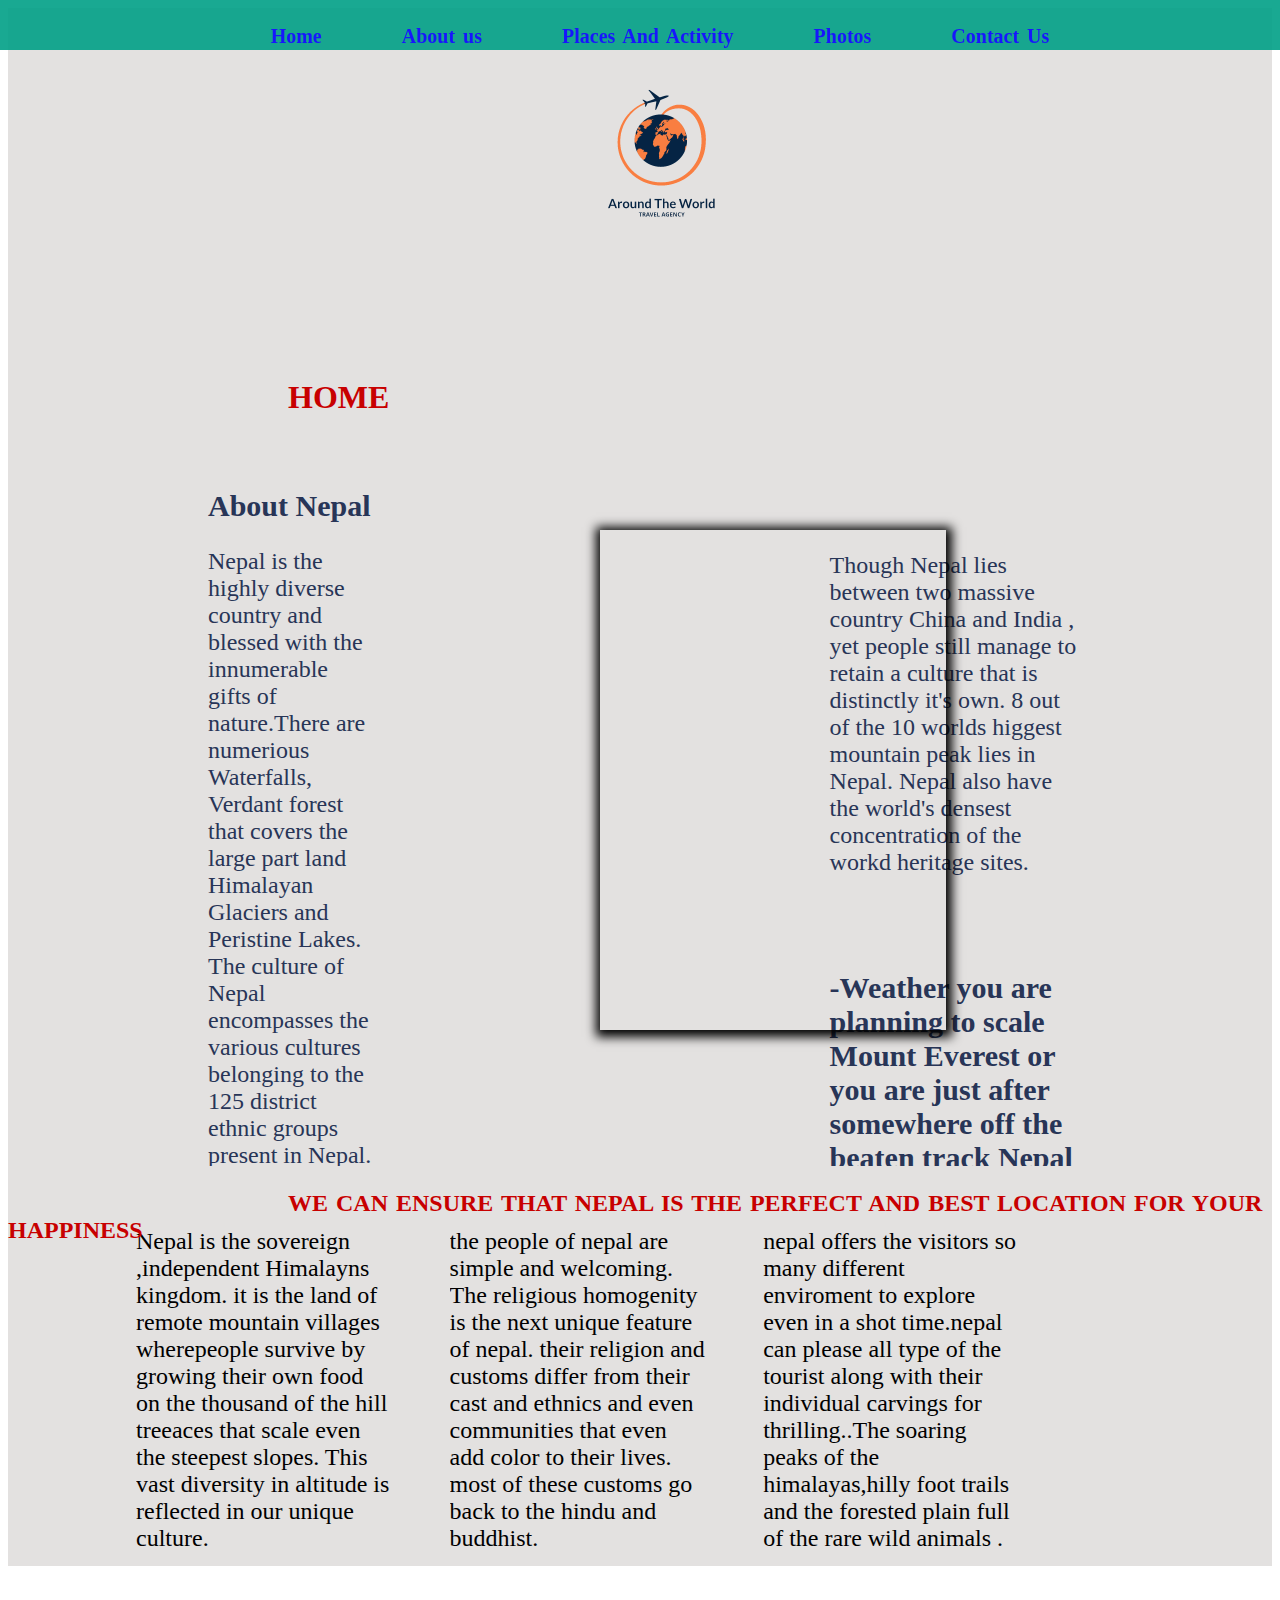
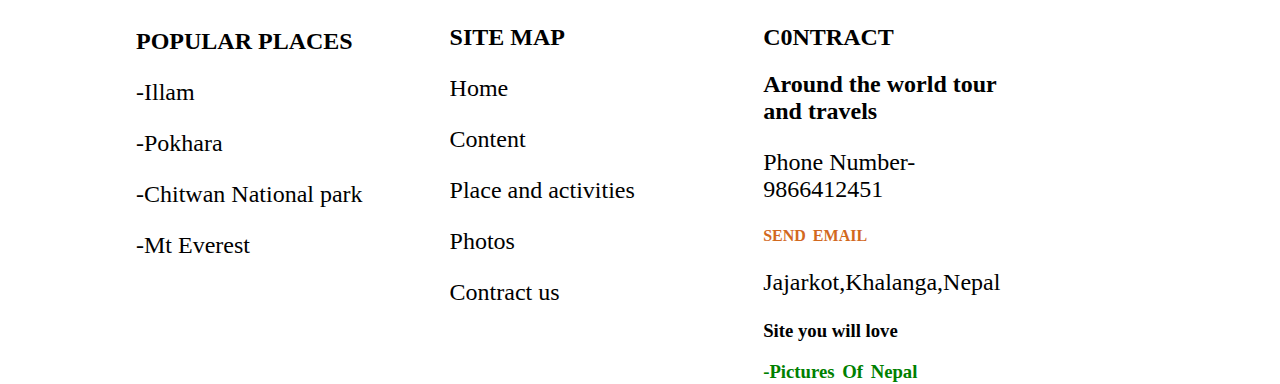
<file: website/index.html>
<!DOCTYPE html>
<html lang="en">
<head>
    <meta charset="UTF-8">
    <meta name="viewport" content="width=device-width, initial-scale=1.0">
    <title>index</title>
    <link rel="stylesheet" href="css/style.css">
</head>
<body>

    <div class="container">
        <div class="top">
            <br>
            <div class="topic">
                <img src="logo.png" width="200px" style="position: relative;top:30px;">
                </div>

        </div>
        <div class="h">
            <h1>HOME</h1>
        </div>
       
        <div class="navbar" >
            <ul>
                <li><a  href="index.html"><b>Home</b></a></li>
                <li><a  href="aboutus.html"><b>About us</b></a></li>
                <li><a href="place and activity.html"><b>Places And Activity</b></a></li>
                 <li><a   href="gallery.html"><b>Photos</b></a></li>
                <li><a  href="contact.html"><b>Contact Us</b></a></li>
            </ul>
        </div>
        <br>
        <br>
        <br>
        <br>
        <br> <br>
            <div class="middlepart">
                <div class="maindiv">
                    </div>
               
             <div class="t">
                 <h2>About Nepal</h2>
                 <p> Nepal is the highly diverse country and blessed with the innumerable gifts of nature.There are numerious Waterfalls, Verdant forest that covers the large part land  Himalayan Glaciers and Peristine Lakes.  The culture of Nepal encompasses the various cultures belonging to the 125 district ethnic groups present in Nepal. Our culture is expressed through music ,dance,art, craft,languages,religion.  </p>
             </div>
             <div class="b">
                 <p>Though Nepal lies between two massive 
                     country China and India , yet people still manage to retain a culture that is distinctly it's own. 8 out of the 10 worlds higgest mountain peak lies in Nepal. Nepal also have the world's densest concentration of the workd heritage sites. </p>
                     <br>
                     <br>
                     <h2>-Weather you are planning to scale Mount Everest or you are just after somewhere off the beaten track Nepal definately has it all.</h2>
             </div>
             </div>
             <div class="last">
                 <div class="lasta">
                     <p>Nepal is the sovereign ,independent Himalayns kingdom. it is the land of remote mountain villages wherepeople survive by growing their own food on the thousand of the hill treeaces that scale even the steepest slopes. This vast diversity in altitude is reflected in our unique culture.</p>
                 </div>
                 <div class="lastb">
                         <p>the people of nepal are simple and welcoming. The religious homogenity is the next unique feature of nepal. their religion and customs differ from their cast and ethnics and even communities that even add color to their lives. most of these customs go back to the hindu and buddhist. </p>
                 </div>
                 <div class="lastc">
                     <p>nepal offers the visitors so many different enviroment to explore even in a shot time.nepal can please all type of the tourist along with their individual carvings for thrilling..The soaring peaks of the himalayas,hilly foot trails and the forested plain full of the rare wild animals .</p>
                 </div>
                 <div class="h">
                <p><b>we can ensure that nepal is the perfect and best location for your happiness</b></p>
                </div>
            </div>
    </div>
             <div class="footer">
                 <div class="lasta">
                     <p><b>POPULAR PLACES</b></p>
                     <p>-Illam</p>
                     <p>-Pokhara</p>
                    <p>-Chitwan National park</p>
                     <p>-Mt Everest</p>
    
                 </div>
                 <div class="lastb">
                     <h2> SITE MAP </h2>
                     <p>Home</p>
                     <P>Content</P>
                     <P>Place and activities</P>
                     <P>Photos</P>
                     <P>Contract us</P>
                     </div>
                     
    
                 <div class="lastc">
                     <h2>C0NTRACT</h2>
                     <h2>Around the world tour and travels</h2>
                     <p>Phone Number- 9866412451</p>
                     <div class="l">
                     <a href="mailto:rabinashahi652@gmail.com"><b>SEND EMAIL</b></a>
                     </div>
                     <p>Jajarkot,Khalanga,Nepal</p>
                     <h3><b> Site you will love</b> </h3>
                     <div class="lb">
                     <a href="https://unsplash.com/s/photos/nepal" target="_blank"><h3>-Pictures Of Nepal</h3></a>
                     <a href="https://www.pinterest.com/preeyasubba9/nepal-traditional-dress/" target="_blank"><h3>-Culture</h3></a>
                     </div>
            
             </div>
             </div>

             
        
    </body>
    </html>
</file>
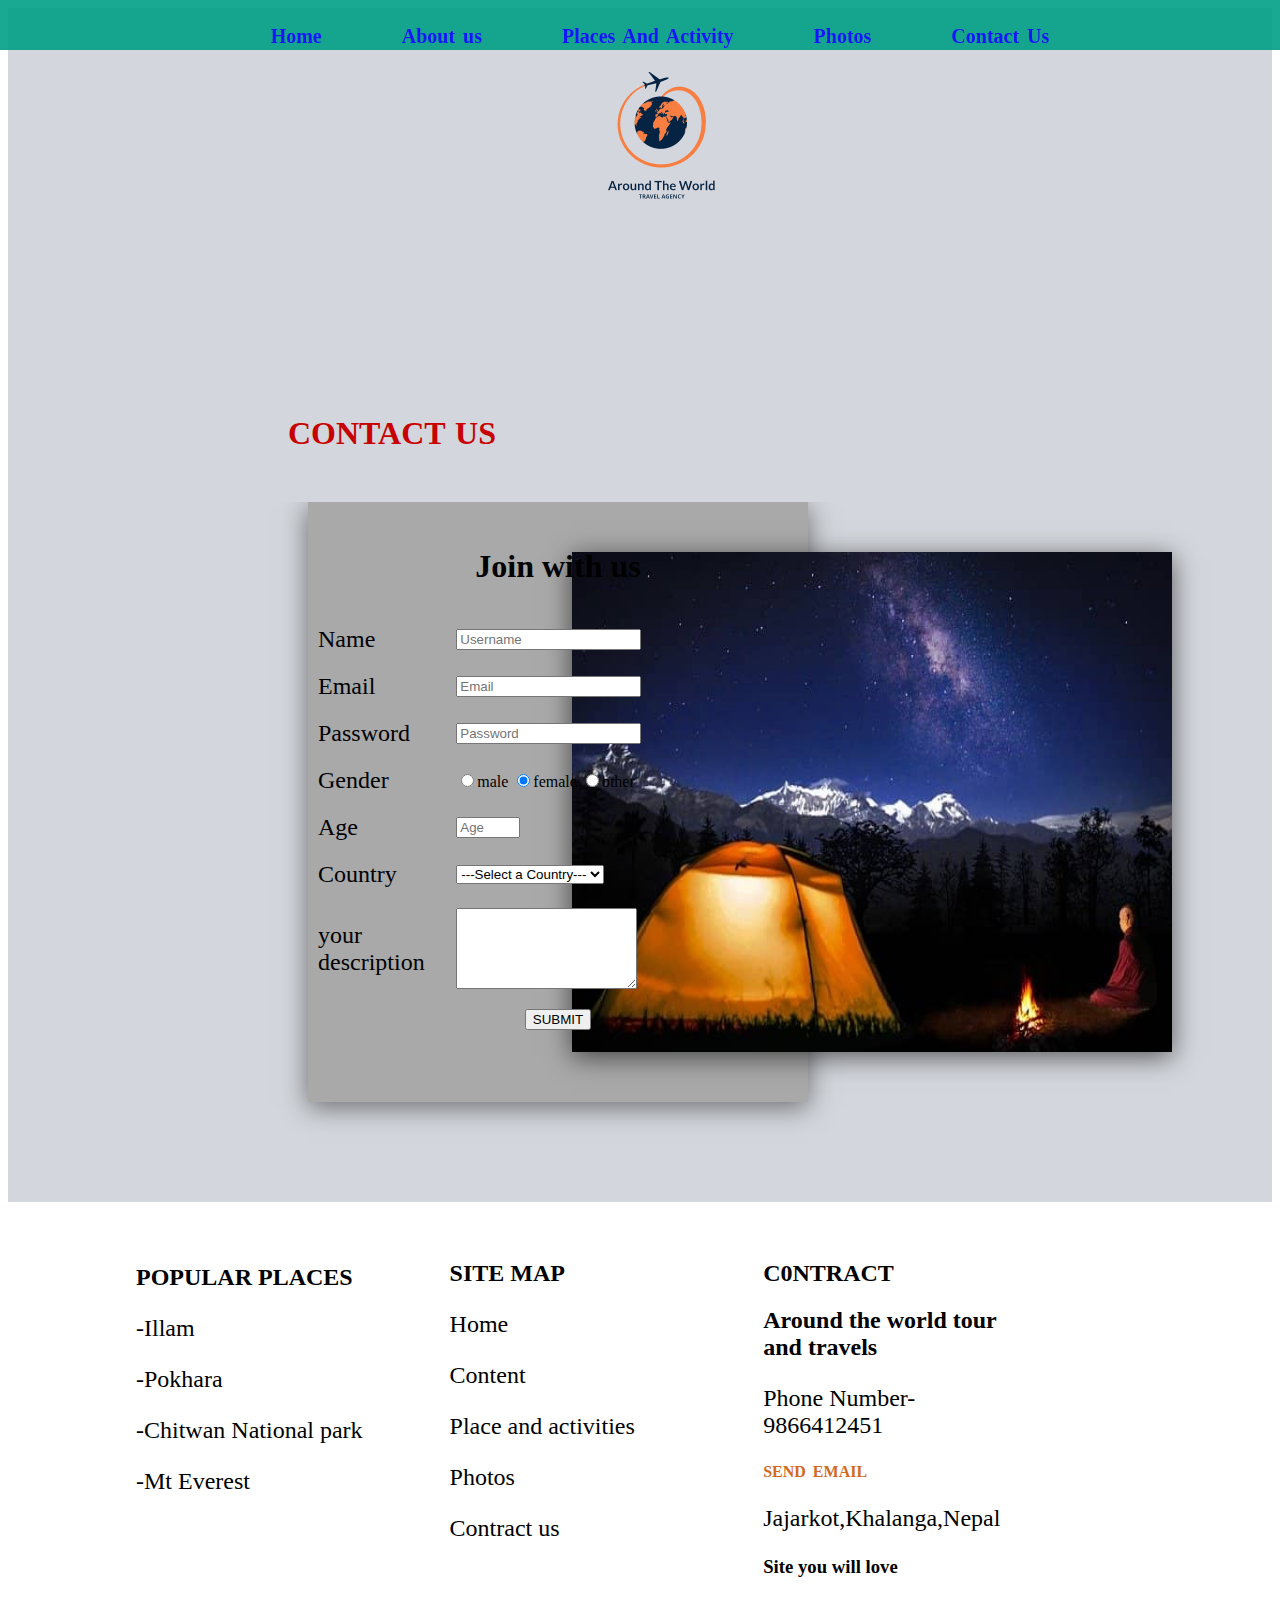
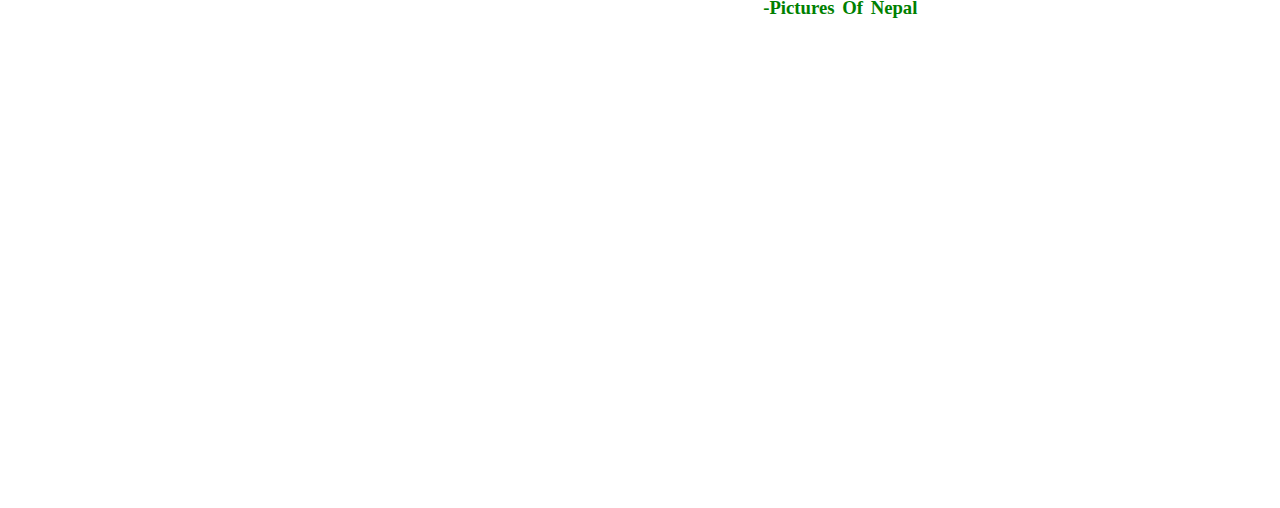
<file: website/contact.html>
<html lang="en">
<head>
    <meta charset="UTF-8">
    <meta name="viewport" content="width=device-width, initial-scale=1.0">
    <title>contact</title>
    <link rel="stylesheet" href="css\style.css">
    <script type="text/javascript">
        function validate(){
            var name= document.r1.txtName.value;
            var password= document.r1.txtpass.value;
            if(name.trim()==""){
               document.getElementById("errName").innerHTML="Name is reqired";
                r1.txtName.focus();
                return false;
            }
            else{
                document.getElementById("errName").innerHTML="";
            }
            if(password.trim()==""){
                document.getElementById("errPass").innerHTML="password is required";
                r1.txtpass.focus();
                return false;
            }
            else{
                document.getElementById("errPass").innerHTML="";
            }
            if(password.trim().length<5){
                document.getElementById("errPass").innerHTML="password is too short.";
                r1.txtpass.focus();
                return false;
            }
            else{
                document.getElementById("errPass").innerHTML="";
            }
            var email=document.r1.txtEmail.value;
            if (email==""){
                document.getElementById("errEmail").innerHTML="Email is required.";
                r1.txtEmail.focus();
                return false;
            }
            else{
                document.getElementById("errEmail").innerHTML="";
            }
            atpos = email.indexOf("@");
			dotpos = email.lastIndexOf(".");
			if(atpos < 1 || (dotpos - atpos < 2))
			{
                document.getElementById("errEmail").innerHTML="invalid email.";
                r1.txtEmail.focus();
				return false;
			}
            else{
                document.getElementById("errEmail").innerHTML="";
            }
            var age=document.r1.numage.value;
            if(age.trim()==""){
                document.getElementById("errAge").innerHTML=" Age is required.";
                r1.numage.focus();
                return false;
            }
            else{
                document.getElementById("errAge").innerHTML="";
            }
            var country=document.r1.dd1Country.value;
            if(country==-1){
                document.getElementById("errCou").innerHTML=" Country is required.";
                r1.dd1Country.focus();
                return false;
            }
            else{
                document.getElementById("errCou").innerHTML="";
            }
            var des=document.r1.desreqd.value;
            if(des.trim()==""){
                document.getElementById("errDes").innerHTML=" description is required.";
                r1.desreqd.focus();
                return false;
            }
            else{
                document.getElementById("errDes").innerHTML="";
            }
            if(des.trim().length<20){
                document.getElementById("errDes").innerHTML=" description too short.";
                r1.desreqd.focus();
                return false;
            }
            else{
                document.getElementById("errDes").innerHTML="";
            }
            return true;
        }

    </script>
</head>
<body>

                <div class="cona">
                    <div class="top">
                        <div class="topic">
                            <img src="logo.png" width="200px" style="position: relative;top:30px;">
                            </div>
            
                    </div>
                   
                    <div class="navbar">
                        <ul>
                            <li><a  href="index.html"><b>Home</b></a></li>
                            <li><a  href="aboutus.html"><b>About us</b></a></li>
                            <li><a href="place and activity.html"><b>Places And Activity</b></a></li>
                             <li><a   href="gallery.html"><b>Photos</b></a></li>
                            <li><a  href="contact.html"><b>Contact Us</b></a></li>
                        </ul>
                    </div>
                     <br>
                <br>
                <div class="h">
                        <h1>CONTACT US</h1>
                </div>
                <br><br><br><br><br><br>
               <div class="middlepart">
                    <div class="contab">
                        <form onsubmit="return validate();" name="r1">
                            <table cellspacing="0" cellpadding="10px">
                                <tr>
                                    <td colspan="2">
                                        <center><h1><b>Join with us</b></h1></center>
                                    </td>
                                </tr> 
                                <tr>
                                    <td width="130px"><p>Name</p></td>
                                    <td width="500px">
                                        <input type="text" name="txtName" placeholder="Username">
                                        <span id=errName class="red"></span>
                                    </td>
                                </tr>
                                <tr>
                                    <td><p>Email</p></td>
                                    <td width="500px"><input type="text" name="txtEmail" placeholder="Email">
                                    <span id=errEmail class="red"></span>
                                    </td>
                                </tr>
                                <tr>
                                    <td><p>Password</p></td>
                                    <td><input type="password" name="txtpass" placeholder="Password">
                                        <span id=errPass class="red"></span>
                                    </td>
                                </tr>
                                <tr>
                                   <td><p>Gender</p></td>
                                  <td> <input type="radio" id="male"        name="gender" value="male">male
                                    <input type="radio" id="female" name="gender" value="female" checked>female
                                    <input type="radio" id="other" name="gender" value="other">other</td>

                                </tr>
                                <tr>
                                    <td><p>Age</p></td>
                                    <td><input type="number" name="numage" min="1" max="150" placeholder="Age">
                                        <span id=errAge class="red"></span>
                                    </td>
                                </tr>
                                <tr>
                                    <td><p>Country</p></td>
                                    <td>
                                        <select name="dd1Country">
                                            <option value="-1">---Select a Country---</option>
                                            <option value="0">Nepal</option>
                                            <option value="1">China</option>
                                            <option value="2">Germany</option>
                                            <option value="3">UK</option>
                                        </select>
                                        <span id=errCou class="red"></span>
                                    </td>
                                </tr>
                                <tr>
                                    <td><p>your description</p></td>
                                       <td> <textarea  name="desreqd" rows="5" cols="20"> </textarea>
                                        <span id=errDes class="red"></span>
                                    </td>
                                </tr>
                                <br><br>
                                <tr>
                                    <td colspan="2">
                                        <center><input type="submit" name="btnsubmit" value="SUBMIT"></center>
                                    </td>
                                </tr> 
                                </table>                      
                        </form>
                    </div>
                      
                   <div class="i">
                       <img src="21.jpg" >
                   </div>
                </div>
                </div>

                <div class="footer">
                    <div class="lasta">
                        <p><b>POPULAR PLACES</b></p>
                        <p>-Illam</p>
                        <p>-Pokhara</p>
                       <p>-Chitwan National park</p>
                        <p>-Mt Everest</p>
            
                    </div>
                    <div class="lastb">
                        <h2> SITE MAP </h2>
                        <p>Home</p>
                        <P>Content</P>
                        <P>Place and activities</P>
                        <P>Photos</P>
                        <P>Contract us</P>

                        </div>

                        
            
                    <div class="lastc">
                        <h2>C0NTRACT</h2>
                        <h2>Around the world tour and travels</h2>
                        <p>Phone Number- 9866412451</p>
                        <div class="l">
                        <a href="mailto:rabinashahi652@gmail.com"><b>SEND EMAIL</b></a>
                        </div>
                        <p>Jajarkot,Khalanga,Nepal</p>
                        <h3><b> Site you will love</b> </h3>
                        <div class="lb">
                        <a href="https://unsplash.com/s/photos/nepal" target="_blank"><h3>-Pictures Of Nepal</h3></a>
                        <a href="https://www.pinterest.com/preeyasubba9/nepal-traditional-dress/" target="_blank"><h3>-Culture</h3></a>



                        </div>

                        
            
                    </div>
                    <br><br>

                    <iframe src="https://www.google.com/maps/embed?pb=!1m18!1m12!1m3!1d437.46153373700736!2d82.27958340520225!3d28.698850587496185!2m3!1f0!2f0!3f0!3m2!1i1024!2i768!4f13.1!3m3!1m2!1s0x39bd4c47f2357bd7%3A0x4bbdeb069e68f5c8!2sRimna%20Bazar!5e0!3m2!1sne!2snp!4v1599642329180!5m2!1sne!2snp" width="600" height="450" frameborder="0" style="border:0;" allowfullscreen="" aria-hidden="false" tabindex="0"></iframe>


               </div>


                     
                
            </body>
            </html>
</file>
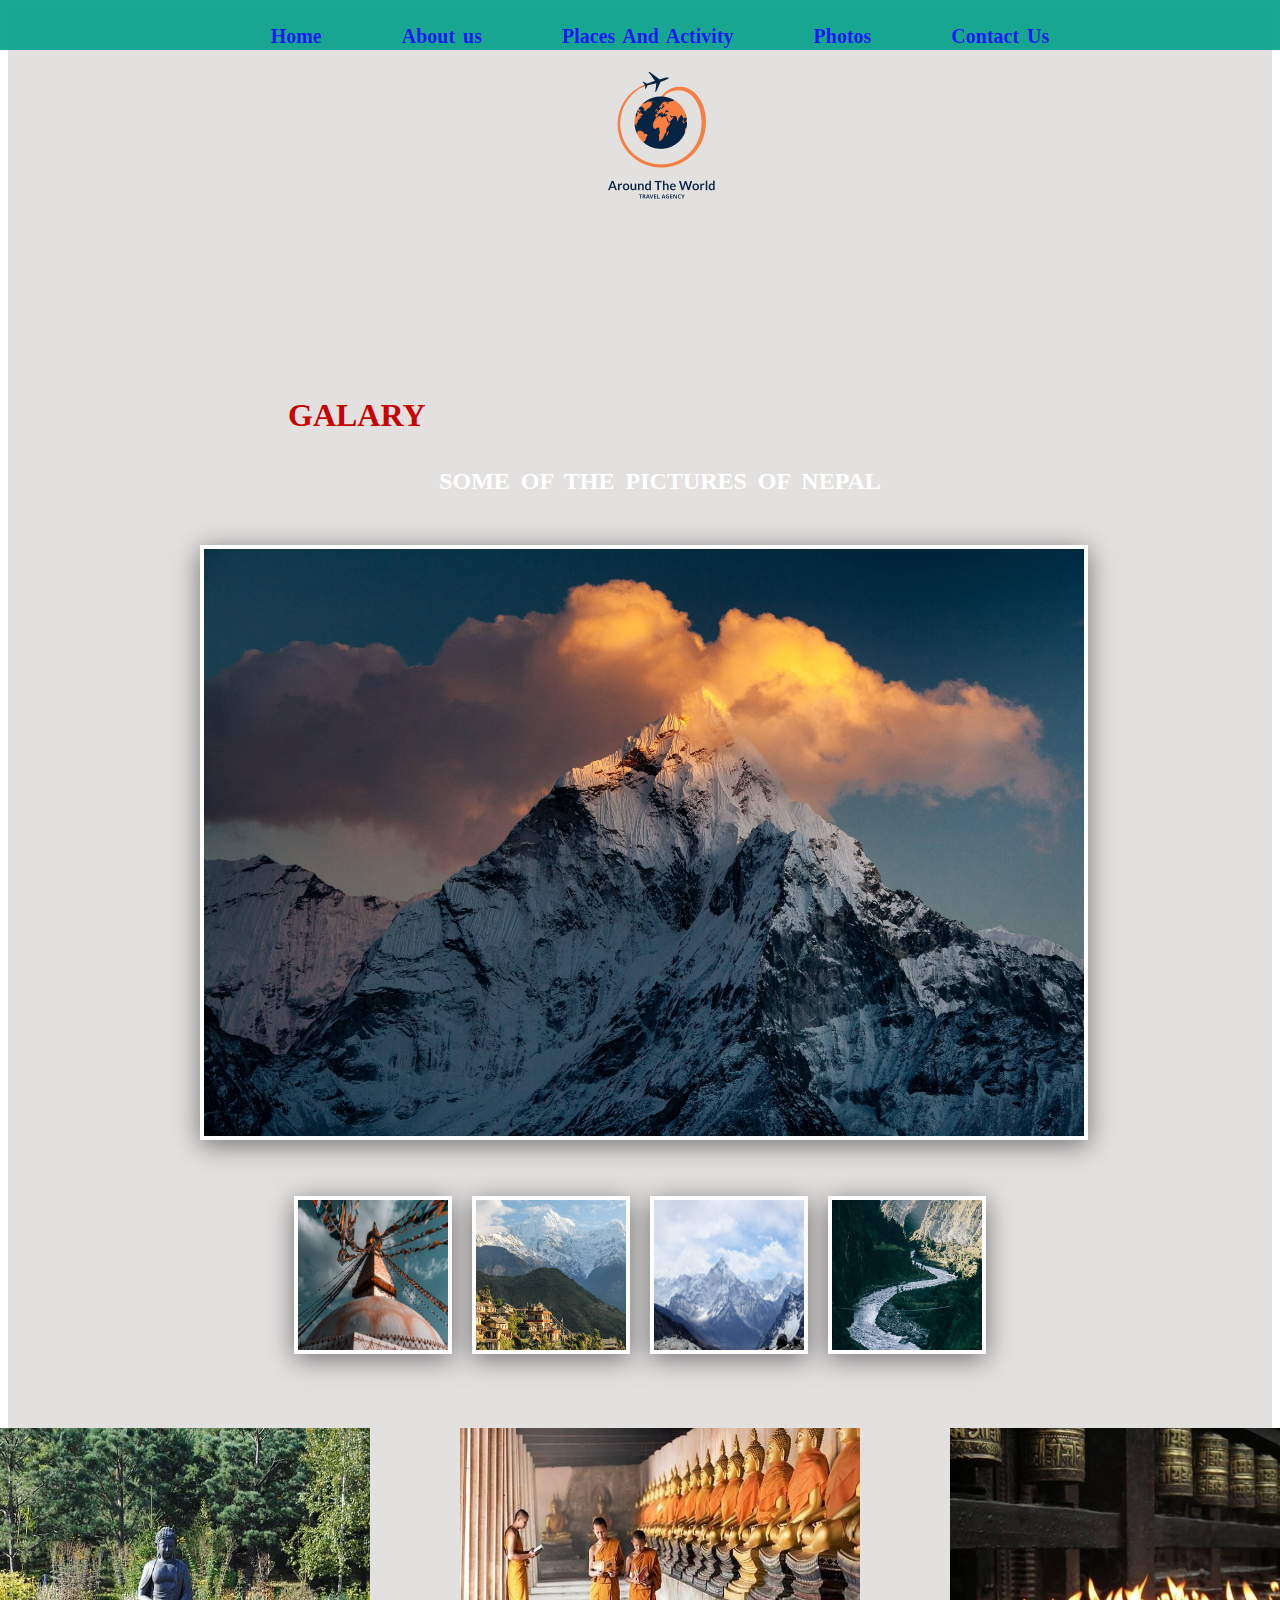
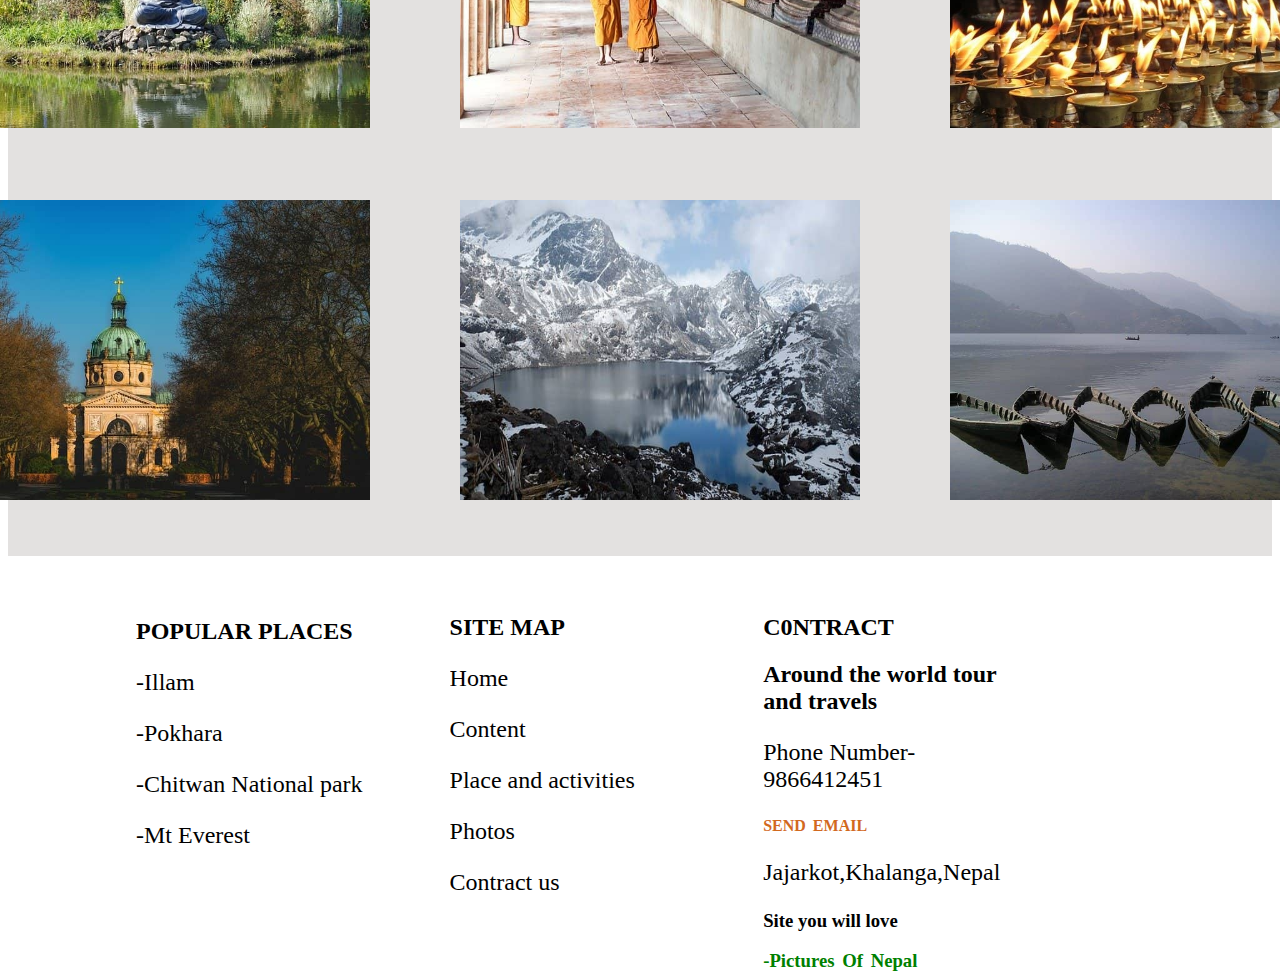
<file: website/gallery.html>
<html lang="en">
<head>
    <meta charset="UTF-8">
    <meta name="viewport" content="width=device-width, initial-scale=1.0">
    <title>gallery</title>
    <link rel="stylesheet" href="css\style.css">
</head>
<body>

    <div class="coa">
        <div class="top">
            <div class="topic">
                <img src="logo.png" width="200px" style="position: relative;top:30px;">
                </div>

        </div>
       
        <div class="navbar" >
            <ul>
                <li><a  href="index.html"><b>Home</b></a></li>
                <li><a  href="aboutus.html"><b>About us</b></a></li>
                <li><a href="place and activity.html"><b>Places And Activity</b></a></li>
                 <li><a   href="gallery.html"><b>Photos</b></a></li>
                <li><a  href="contact.html"><b>Contact Us</b></a></li>
            </ul>
        </div>
         <br>
  
  
    <div class="h">
            <h1>GALARY</h1>
    </div>
    <br><br><br><br>
    <div class="topic">
        <h2>some of the pictures of nepal</h2>
    </div>
        
    <div class="imgbox"><img src="3.jpg">

    </div>
    <br>
    <br>
    <ul class="thumb"> 
        <li><a href="8.jpg" target="imgbox"><img src="8.jpg" width="150px" height="150px"></a></li>
        <li><a href="5.jpg" target="imgbox"><img src="5.jpg" width="150px" height="150px"></a></li>
        <li><a href="9.jpg" target="imgbox"><img src="9.jpg" width="150px" height="150px"></a></li>
        <li><a href="7.jpg" target="imgbox"><img src="7.jpg" width="150px" height="150px"></a></li>
    </ul>
<br><br><br>

<ul class="image"> 
    <li><a href="15.jpg" target="imgbox"><img src="15.jpg" class="izoom"></a></li>
    <li><a href="16.jpg" target="imgbox"><img src="16.jpg" class="izoom"></a></li>
    <li><a href="17.jpg" target="imgbox"><img src="17.jpg" class="izoom"></a></li>
    
</ul>
<br><br>
<ul class="image">
    <li><a href="18.jpg" target="imgbox"><img src="18.jpg" class="izoom"></a></li>
    <li><a href="20.jpg" target="imgbox"><img src="20.jpg" class="izoom"></a></li>
    <li><a href="19.jpg" target="imgbox"><img src="19.jpg"  class="izoom"></a></li>
</ul>
<br><br>
</div>



  <script src="https://code.jquery.com/jquery-2.2.4.js"></script>
      <script type="text/javascript">
           $(document).ready(function(){
               $('.thumb a').click(function(e){
                   e.preventDefault();
                   $('.imgbox img').attr("src", $(this).attr("href"));
            })

           })
              
    
    </script>
     <div class="footer">
        <div class="lasta">
            <p><b>POPULAR PLACES</b></p>
            <p>-Illam</p>
            <p>-Pokhara</p>
           <p>-Chitwan National park</p>
            <p>-Mt Everest</p>

        </div>
        <div class="lastb">
            <h2> SITE MAP </h2>
            <p>Home</p>
            <P>Content</P>
            <P>Place and activities</P>
            <P>Photos</P>
            <P>Contract us</P>
            </div>
            

        <div class="lastc">
            <h2>C0NTRACT</h2>
            <h2>Around the world tour and travels</h2>
            <p>Phone Number- 9866412451</p>
            <div class="l">
            <a href="mailto:rabinashahi652@gmail.com"><b>SEND EMAIL</b></a>
            </div>
            <p>Jajarkot,Khalanga,Nepal</p>
            <h3><b> Site you will love</b> </h3>
            <div class="lb">
            <a href="https://unsplash.com/s/photos/nepal" target="_blank"><h3>-Pictures Of Nepal</h3></a>
            <a href="https://www.pinterest.com/preeyasubba9/nepal-traditional-dress/" target="_blank"><h3>-Culture</h3></a>
            </div>
            

        </div>
   
    </div>

     <style>
         .izoom{
              width: 400px;
              height: 300px;
              transition: transform ease-in-out 0.3s;
         }
         .izoom:hover{
             transform: scale(1.2);
         }
     </style>
         
    
</body>
</html>
</file>
<file: website/css/style.css>
.container{
	min-width: 100%;
    min-height:1300px;
    align-self: start;
   background-color:#E3E1E0;
   
}
.coa{
	min-width: 100%;
    min-height:1350px;
    align-self: start;
   background-color:#E3E1E0;
   
}
  .top{
      width: 100%;
  background-image: url(https://images.unsplash.com/photo-1545255791-3957e0ea983d?ixlib=rb-1.2.1&ixid=eyJhcHBfaWQiOjEyMDd9&auto=format&fit=crop&w=1950&q=80);
      height: 350px;

      
  }
   .topic{
    text-align: center;
    font:25px;
    text-indent:40px;
    font-family:cursive;
    text-transform:uppercase;
    color:white;
    word-spacing:5px;
    font-weight:13px;
   }
    

   .navbar {
    position: fixed;
  top: 0;
  left: 0;
  z-index: 9999;
  width: 100%;
  height: 50px;
  opacity: 0.9;
  background-color: #00a087;
      
  }
  .navbar ul{
     
      display: flex;
      position: relative;
      justify-content: center;
      align-items: center;
      font-size: 20px;
  }
  .navbar li {
    position: relative;
      list-style: none;
      padding: 5px 40px;

  }
   A{
    position: relative;
      text-decoration: none;
      color:blue;
      word-spacing: 3px;
      font-weight: 400px;
      transition: 0.5%;
  } 
  .navbar a:hover {
    color: white;
    /*background-color: white;   */ 
}

  .maindiv{
      min-width: 27%;
      height: 500px;
      position:absolute;
      left: 600px; 
      top: 530px;  
      box-shadow:1px 2px 10px 5px black ;
      background-image: url(https://cdn.pixabay.com/photo/2016/08/09/21/54/yellowstone-national-park-1581879_960_720.jpg); 
      animation:slider 15s infinite linear;
  }
  @keyframes slider{
      0%{ background-image: url(https://cdn.pixabay.com/photo/2020/08/13/14/15/mountains-5485366_960_720.jpg); }
      35%{ background-image: url(https://cdn.pixabay.com/photo/2014/09/21/17/56/wanderer-455338_960_720.jpg); }
      70%{ background-image: url(https://cdn.pixabay.com/photo/2020/03/26/10/58/norway-4970081_960_720.jpg); }
      90%{
          background-image:url(https://cdn.pixabay.com/photo/2016/08/09/21/54/yellowstone-national-park-1581879_960_720.jpg) ;
      }
  }
  .h{
    font:35px;
    text-indent: 280px;
    font-family:cursive;
    text-transform:uppercase;
    color:#C80000;
    font-weight:25px;
    word-spacing: 2px;
    position:absolute;
    z-index: 1;
  }
   .t{
       font-size: 20px;
       width: 13%;
       height:20%;
       margin-left: 200px;
       margin-top: -2px;
   }
   .b{
       font-size: 20px;
       min-width: 20%;
       height: 20%;
       margin-left: 65%;
       margin-top:-8%;
       margin-right: 290px; 
    
       
   }
   .middlepart{
       min-width: 100%;
       height: 700px;
       overflow: hidden;
       color: #283557;
   }
   .mida{
    min-width: 100%;
    height: 800px;
    border: 1px black;
    overflow: hidden;
}


   .footer{
	min-width:100%;
	height: 40%;
    border-top: 1px black;
    margin-top:0%;
    background-color:white;
 
}
p{
    font-size: 24px;
}
.last{
    min-width: 100%;
    height: 400px;
    border-spacing: 2%;
    background-color: #6E985D#;
    color: black;
    overflow: hidden;
    

}
.lasta{
    position:absolute;
    width: 20%;
    height: 380px;
    margin-top: 3%;
    margin-left: 10%;
    padding: 0px; 
    text-align-last: auto;
    overflow: hidden;

}
.lastb{
    position: absolute;
    width: 20%;
    height: 380px;
    margin-top:3%;
    margin-left: 34.5%;
    padding: 0px; 
    overflow: hidden;
}
.lastc{
    position: absolute;
    width: 20%;
    height: 380px;
    margin-top: 3%;
    margin-left: 59%;
    padding: 0px;
    overflow: hidden;
}
.lastd{
    position: absolute;
    width: 20%;
    height: 380px;
    margin-top: 4%;
    margin-left: 32%;
    padding: 0px;
    overflow: hidden;
}
.l A{
    color: chocolate;
}
.lb A{
    color: green;
}
.imgbox {
    width: 880px;
    margin: 50px auto 20px;

}
.imgbox img{
    width: 100%;
  border: 4px solid #fff;
  box-shadow: 0 5px 25px rgba(0, 0, 0, .5);
}
ul.thumb{
    margin: 0 auto;
    padding: 0;
    display: flex;
    align-items: center;
    justify-content: center;
}
ul.thumb li{
    list-style: none;
    margin: 0 10px;

}
ul.thumb li img{
    border: 4px solid #fff;
    box-shadow: 0 5px 25px rgba(0, 0, 0, .5);
}
.image{
    display: flex;
    list-style: none;
    justify-content: center;
}
.image li{
    margin: 0 45px;
}
.cona{
	min-width: 100%;
    min-height:1050px;
    background-color:#D3D6DC;
}
.conb{
	min-width: 100%;
    min-height:1050px;
    align-self: start;
    background-image: url(https://images.unsplash.com/photo-1545255791-3957e0ea983d?ixlib=rb-1.2.1&ixid=eyJhcHBfaWQiOjEyMDd9&auto=format&fit=crop&w=1950&q=80);
   position: relative;
   opacity: .7 ;
}
.contab{
    margin-left: 300px;
    width: 500px;
    height: 600px;
    background-color:#A9A9A9;
    box-shadow: 0 5px 25px rgba(0, 0,0 , .5);
    
}
.i img{
    margin-top: -550px;
    float:right;
    margin-right:100px ;
    width: 600px;
    height: 500px;
    box-shadow: 0 5px 25px rgba(0, 0,0 , .6);
}
.red{
    color: red;
}
.j img{
    margin-top: 70px;
    margin-left:750px ;
    width: 450px;
    height: 300px;
    box-shadow: 0 5px 25px rgba(0, 0,0 , .6);
}
.k img{
    margin-top: 50px;
    margin-right:260px ;
    float: right;
    width: 450px;
    height: 300px;
    box-shadow: 0 5px 25px rgba(0, 0,0 , .6);
}
.rev{
    min-width: 100%;
    height: 300px;
    border-spacing: 2%;
    background-color: yellow;
    color: black;
    overflow: hidden;
    

}
.reva{
    position:absolute;
    width: 20%;
    height: 200px;
    margin-top: 4%;
    margin-left: 10%;
    padding: 20px; 
    text-align-last: auto;
    overflow: hidden;
    background-color: #fff;
}
.revb{
    position: absolute;
    width: 20%;
    height: 200px;
    margin-top:4%;
    margin-left: 34.5%;
    padding: 20px; 
    background-color: #fff;
    overflow: hidden;
}
.revc{
    position: absolute;
    width: 20%;
    height: 200px;
    margin-top: 4%;
    margin-left: 59%;
    padding:20px;
    background-color: #fff;
    overflow: hidden;
}
.middle{
    width: 1200px;
    margin-left: 250px;
    overflow: hidden;
   background:  #22304C;
    margin: 70 auto 0;
    display: flex;
    flex-direction: row;
    flex-wrap: wrap;
    justify-content: center;
}
.middle .textoverimage{
    position: relative;
    width:350px;
     height:350px;
    margin: 18px;
    background: #22304C;
    box-sizing: border-box;
    display: inline-block;
}
.middle .textoverimage .IMGBOX{
    position: relative;
    overflow: hidden;
}
.middle .textoverimage .IMGBOX img{
    /*object-fit: cover;*/
    width: 350px; 
    height: 350px;
    transition: transform 2s;
}
.middle .textoverimage:hover .IMGBOX img{
    transform: scale(1.2);
}
.middle .textoverimage .details
{
    position: absolute;
    top: 10px;
    left: 10px;
    bottom: 10px;
    right: 10px;
    background: rgba(0, 0, 0, .8);
    transform: scaleY(0);
    transition: transform .5s;
   

}
.middle .textoverimage:hover .details{
    transform: scaleY(1);
}
.middle .textoverimage .details .tex{
    position: absolute;
    top: 15%;
    transform: translateY(-30%);
    padding: 20px;
    color: #fff;
    text-align: center;

}
.middle .textoverimage .details .tex h2{
    margin: 0;
    padding: 0;
    font-size: 25px;
    color: #ff0;
}
.middle .textoverimage .details .tex p{
    margin: 0;
    padding: 10px 0 0;
    font-size: 20px;
}
iframe
{
  position: relative;
  top:420px;
  width: 100%;
}
</file>
